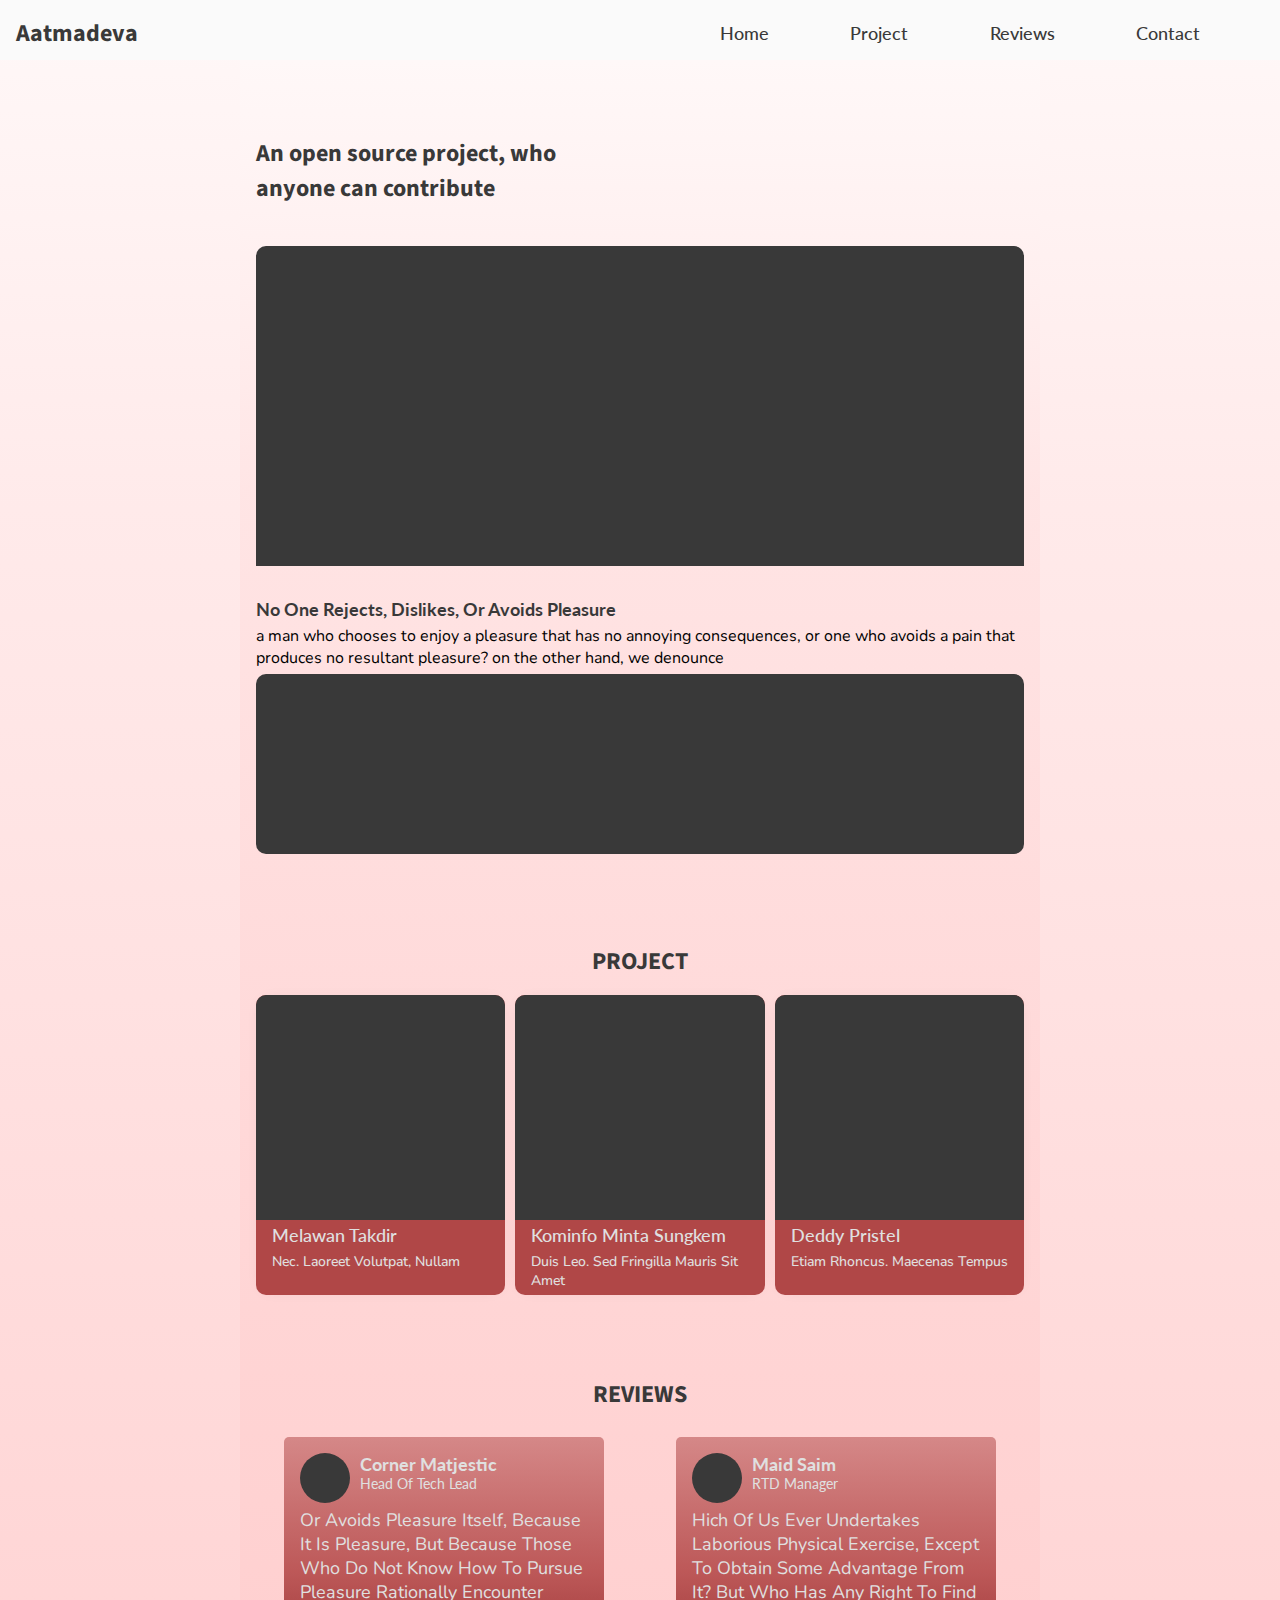
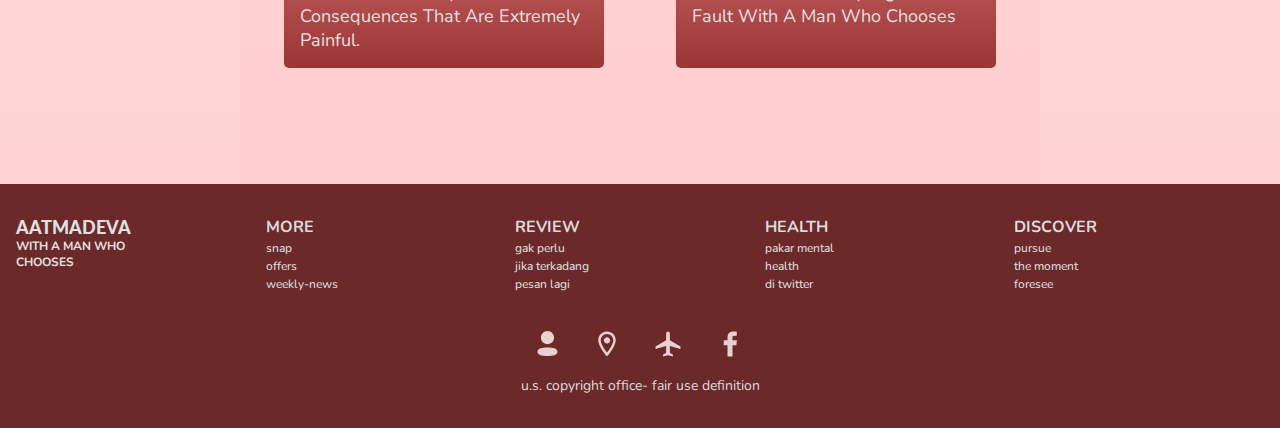
<file: Simple Page/index.html>
<!DOCTYPE html>
<html lang="en">
<head>
    <meta charset="UTF-8">
    <meta http-equiv="X-UA-Compatible" content="IE=edge">
    <meta name="viewport" content="width=device-width, initial-scale=1.0">
    <title>Simple Page</title>

    <!-- CSS -->
    <link rel="stylesheet" href="./resources/scss/header.css">
    <link rel="stylesheet" href="./resources/scss/main.css">
    <link rel="stylesheet" href="./resources/scss/footer.css">
    <link rel="stylesheet" href="./resources/scss/sidebar.css">

    <!-- Googe Fonts -->
    <link rel="preconnect" href="https://fonts.googleapis.com">
    <link rel="preconnect" href="https://fonts.gstatic.com" crossorigin>
    <link href="https://fonts.googleapis.com/css2?family=Lato:wght@400;700;900&family=Nunito:wght@300;400;500;600;700&family=Source+Sans+Pro:wght@400;600;700;900&display=swap" rel="stylesheet"> 
</head>
<body>
    <!-- Header -->
    <header class="header-grid">
        <h1 class="header-logo">aatmadeva</h1>
        <img src="./resources/icon/hamburger-icon.png" alt="header-hamburger-icon" class="header-hamburger-icon" id="hamburger-button">

        <!-- link list -->
        <ul class="header-link-list">
            <li><a href="#home">home</a></li>
            <li><a href="#ip">Project</a></li>
            <li><a href="#review">Reviews</a></li>
            <li><a href="#contact">Contact</a></li>
        </ul>

        <!-- sidebar -->
        <div class="sidebar">
            <li id="close-button"><img src="./resources/icon/Clear.svg" alt=""></li>
            <li><a href="#home">home</a></li>
            <li><a href="#project">Project</a></li>
            <li><a href="#review">Reviews</a></li>
            <li><a href="#contact">Contact</a></li>
        </div>
    </header>

    <!-- Main -->
    <main class="main-grid">
        <!-- content 1 -->
        <section class="main-content-1">
            <h1 class="main-heading" id="home">An open source project, who anyone can contribute</h1>
            <div class="content-1-img"></div>
        </section>

        <!-- article 1 -->
        <article class="article-1-grid">
            <h1 class="article-1-heading">No one rejects, dislikes, or avoids pleasure</h1>
            <h3 class="article-1-summary">a man who chooses to enjoy a pleasure that has no annoying consequences, or one who avoids a pain that produces no resultant pleasure? On the other hand, we denounce</h3>
            <div class="article-1-img"></div>
        </article>

        <!-- content 2 -->
        <section class="main-content-2">
            <h1 class="content-heading" id="ip">project</h1>

            <section class="content-2-cards">
                <!-- card 1 -->
                <article class="content-2-card">
                    <div class="card-img card-img-1"></div>
                    <h1 class="card-heading">Melawan Takdir</h1>
                    <h3 class="card-description">nec. Laoreet volutpat, nullam</h3>
                </article>

                <!-- card 2 -->
                <article class="content-2-card">
                    <div class="card-img card-img-2"></div>
                    <h1 class="card-heading">Kominfo minta sungkem</h1>
                    <h3 class="card-description">Duis leo. Sed fringilla mauris sit amet</h3>
                </article>
                <!-- card 3 -->
                <article class="content-2-card">
                    <div class="card-img card-img-3"></div>
                    <h1 class="card-heading">Deddy pristel</h1>
                    <h3 class="card-description">Etiam rhoncus. Maecenas tempus</h3>
                </article>
                               
            </section>
        </section>

        <!-- content 3 -->
        <section class="main-content-3" id="review">
            <h1 class="content-heading">reviews</h1>

            <section class="reviews-grid">
                <!-- review card 1 -->
                <article class="review-card">
                    <div class="profile-cards profile-card-1"></div>

                    <div class="name-title">
                        <h2 class="name-profile">Corner Matjestic</h2>
                        <h4 class="title-profile">Head of Tech Lead</h4>
                    </div>

                    <p class="profile-comment">or avoids pleasure itself, because it is pleasure, but because those who do not know how to pursue pleasure rationally encounter consequences that are extremely painful. </p>
                </article>

                <!-- review card 2 -->
                <article class="review-card">
                    <div class="profile-cards profile-card-2"></div>

                    <div class="name-title">
                        <h2 class="name-profile">Maid Saim</h2>
                        <h4 class="title-profile">RTD Manager</h4>
                    </div>

                    <p class="profile-comment">hich of us ever undertakes laborious physical exercise, except to obtain some advantage from it? But who has any right to find fault with a man who chooses</p>
                </article>

            </section>
        </section>

        <!--  -->

    </main>

    <!-- Footer -->
    <footer class="footer-grid" id="contact">
        
        <!-- footer links -->
        <section class="links-grid">
            <!-- logo -->
            <div class="logo">
                <h1>aatmadeva</h1>
                <h3>with a man who chooses</h3>
            </div>

            <ul class="footer-link">
                <h4>More</h4>
                <li><a href="#">snap</a></li>
                <li><a href="#">offers</a></li>
                <li><a href="#">weekly-news</a></li>
            </ul>
            
            <ul class="footer-link">
                <h4>review</h4>
                <li><a href="#">gak perlu</a></li>
                <li><a href="#">jika terkadang</a></li>
                <li><a href="#">pesan lagi</a></li>
            </ul>

            <ul class="footer-link">
                <h4>health</h4>
                <li><a href="#">pakar mental</a></li>
                <li><a href="#">health</a></li>
                <li><a href="#">di twitter</a></li>
            </ul>

            <ul class="footer-link">
                <h4>discover</h4>
                <li><a href="#">pursue</a></li>
                <li><a href="#">the moment</a></li>
                <li><a href="#">foresee</a></li>
            </ul>
        </section>

        <!-- copyright -->
        <section class="copyright">
            <ul class="copyright-icons">
                <li><img src="./resources/icon/Profile.svg" alt=""></li>
                <li><img src="./resources/icon/Location on.svg" alt=""></li>
                <li><img src="./resources/icon/Airplanemode active.svg" alt=""></li>
                <li><img src="./resources/icon/Facebook F.svg" alt=""></li>
            </ul>

            <h5>U.S. COPYRIGHT OFFICE- FAIR USE DEFINITION</h5>
        </section>
    </footer>

    <script src="./script.js"></script>
</body>
</html>
</file>
<file: Simple Page/resources/scss/header.css>
:root {
  --xs-fs-m: 0.75rem;
  --s-fs-m: 0.875rem;
  --m-fs-m: 1rem;
  --l-fs-m: 1.125rem;
  --xl-fs-m: 1.5rem;
  --grey: #393939;
  --white: #E0E0E0;
  --pink: #DBDBDB;
}

* {
  padding: 0;
  margin: 0;
  box-sizing: border-box;
}

img {
  width: 100%;
}

body {
  overflow-x: hidden;
  width: 100vw;
  background: linear-gradient(180deg, #FFF8F8 0%, rgba(255, 227, 227, 0.75) 25%, #FFCECE 100%);
  display: grid;
  justify-items: center;
}

header {
  height: 60px;
  width: 100%;
  background: #FAFAFA;
  position: -webkit-sticky;
  position: sticky;
  top: 0;
}
header .header-logo {
  padding: 1rem;
  font-family: "Source Sans Pro";
  font-style: normal;
  font-weight: 700;
  font-size: var(--xl-fs-m);
  text-align: center;
  text-transform: capitalize;
  color: var(--grey);
  justify-self: start;
}
header img {
  max-width: 57px;
  max-height: 51px;
  justify-self: end;
}
header .header-link-list {
  height: 50px;
  padding: 0.5rem;
  visibility: hidden;
}
header .header-link-list li {
  list-style: none;
  text-decoration: none;
  color: var(--grey);
  font-family: "Nunito";
  font-size: 1rem;
}
header .header-link-list li a {
  font-family: "Lato";
  font-style: normal;
  font-weight: 500;
  font-size: 18px;
  text-decoration: none;
  text-transform: capitalize;
  color: var(--grey);
}

.header-grid {
  display: grid;
  align-items: center;
  grid-template-columns: repeat(2, 1fr);
}/*# sourceMappingURL=header.css.map */
</file>
<file: Simple Page/resources/scss/main.css>
:root {
  --xs-fs-m: 0.75rem;
  --s-fs-m: 0.875rem;
  --m-fs-m: 1rem;
  --l-fs-m: 1.125rem;
  --xl-fs-m: 1.5rem;
  --grey: #393939;
  --white: #E0E0E0;
  --pink: #DBDBDB;
}

* {
  padding: 0;
  margin: 0;
  box-sizing: border-box;
}

img {
  width: 100%;
}

body {
  overflow-x: hidden;
  width: 100vw;
  background: linear-gradient(180deg, #FFF8F8 0%, rgba(255, 227, 227, 0.75) 25%, #FFCECE 100%);
  display: grid;
  justify-items: center;
}

header {
  height: 60px;
  width: 100%;
  background: #FAFAFA;
  position: -webkit-sticky;
  position: sticky;
  top: 0;
}
header .header-logo {
  padding: 1rem;
  font-family: "Source Sans Pro";
  font-style: normal;
  font-weight: 700;
  font-size: var(--xl-fs-m);
  text-align: center;
  text-transform: capitalize;
  color: var(--grey);
  justify-self: start;
}
header img {
  max-width: 57px;
  max-height: 51px;
  justify-self: end;
}
header .header-link-list {
  height: 50px;
  padding: 0.5rem;
  visibility: hidden;
}
header .header-link-list li {
  list-style: none;
  text-decoration: none;
  color: var(--grey);
  font-family: "Nunito";
  font-size: 1rem;
}

.header-grid {
  display: grid;
  align-items: center;
  grid-template-columns: repeat(2, 1fr);
}

main {
  width: 100%;
  max-width: 100ch;
  padding-top: 60px;
  background: linear-gradient(180deg, #FFF8F8 0%, rgba(255, 227, 227, 0.75) 25%, #FFCECE 100%);
}
main .main-heading {
  max-width: 370px;
  font-family: "Source Sans Pro";
  font-style: normal;
  font-weight: 700;
  font-size: var(--xl-fs-m);
  color: var(--grey);
}
main .main-content-1 {
  padding: 1rem;
  display: flex;
  flex-direction: column;
  row-gap: 40px;
}
main .main-content-1 .content-1-img {
  height: 100vh;
  max-height: 320px;
  width: 100%;
  border-radius: 10px 10px 0 0;
  background: var(--grey) url(https://unsplash.com/photos/sBbm92cRIQo/download?ixid=MnwxMjA3fDB8MXxzZWFyY2h8Mjd8fGNvaW58ZW58MHx8fHwxNjYwMDA5Nzkz&force=true&w=640) center no-repeat;
  background-size: cover;
}
main .article-1-grid {
  padding: 1rem;
  padding-bottom: 1.5rem;
  width: 100%;
  display: flex;
  flex-direction: column;
  row-gap: 5px;
}
main .article-1-grid .article-1-heading {
  font-family: "Lato";
  font-style: normal;
  font-weight: 700;
  font-size: var(--l-fs-m);
  text-transform: capitalize;
  color: var(--grey);
}
main .article-1-grid .article-1-summary {
  font-family: "Nunito";
  font-style: normal;
  font-weight: 400;
  font-size: var(--m-fs-m);
  text-transform: lowercase;
}
main .article-1-grid .article-1-img {
  height: 100vh;
  max-height: 180px;
  width: 100%;
  border-radius: 10px;
  background: var(--grey) url(https://unsplash.com/photos/XJXWbfSo2f0/download?ixid=MnwxMjA3fDB8MXxhbGx8fHx8fHx8fHwxNjYwMDI0OTYz&force=true&w=640) center no-repeat;
}
main .main-content-2 {
  margin-top: 50px;
  padding: 1rem;
  display: flex;
  flex-direction: column;
  align-items: center;
  gap: 1rem;
}
main .main-content-2 .content-2-cards {
  width: 100%;
  display: grid;
  justify-items: center;
  gap: 10px;
  grid-template-columns: repeat(auto-fit, minmax(230px, 1fr));
  grid-auto-rows: 300px;
}
main .main-content-2 .content-2-cards .content-2-card {
  width: 100%;
  max-width: 280px;
  display: grid;
  grid-template-rows: 75% repeat(2, 1fr);
  background: #B04747;
  box-shadow: 0px 0px 15px -10px rgba(58, 58, 58, 0.25);
  border-radius: 10px;
  overflow: hidden;
}
main .main-content-2 .content-2-cards .content-2-card .card-heading {
  padding: 0.25rem 1rem;
  font-family: "Lato";
  font-style: normal;
  font-weight: 500;
  font-size: var(--l-fs-m);
  text-transform: capitalize;
  color: var(--white);
}
main .main-content-2 .content-2-cards .content-2-card .card-description {
  margin-top: -10px;
  padding: 0.25rem 1rem;
  font-family: "Nunito";
  font-style: normal;
  font-weight: 500;
  font-size: var(--s-fs-m);
  text-transform: capitalize;
  color: var(--white);
}
main .main-content-2 .content-2-cards .card-img {
  height: 100%;
  background-position: center;
  background-size: cover;
  background-repeat: no-repeat;
  background-color: var(--grey);
}
main .main-content-2 .content-2-cards .card-img-1 {
  background-image: url(https://unsplash.com/photos/Im7lZjxeLhg/download?ixid=MnwxMjA3fDB8MXxhbGx8fHx8fHx8fHwxNjYwMDMyNjc0&force=true&w=640);
}
main .main-content-2 .content-2-cards .card-img-2 {
  background-image: url(https://unsplash.com/photos/wqLGlhjr6Og/download?ixid=MnwxMjA3fDB8MXxhbGx8fHx8fHx8fHwxNjYwNjY1MzYx&force=true&w=640);
}
main .main-content-2 .content-2-cards .card-img-3 {
  background-image: url(https://unsplash.com/photos/NmN_C6VIqus/download?ixid=MnwxMjA3fDB8MXx0b3BpY3x8NnNNVmpUTFNrZVF8fHx8fDJ8fDE2NjA2NjM4OTY&force=true&w=640);
}
main .content-heading {
  font-family: "Source Sans Pro";
  font-style: normal;
  font-weight: 700;
  font-size: var(--xl-fs-m);
  text-transform: uppercase;
  color: var(--grey);
}
main .main-content-3 {
  margin-top: 50px;
  margin-bottom: 100px;
  display: flex;
  flex-direction: column;
  align-items: center;
  padding: 16px;
  gap: 25px;
}
main .reviews-grid {
  width: 100%;
  display: grid;
  grid-template-columns: repeat(auto-fit, minmax(320px, 1fr));
  justify-items: center;
  gap: 1rem;
}
main .reviews-grid .review-card {
  width: 100%;
  max-width: 320px;
  padding: 1rem;
  background: linear-gradient(180deg, rgba(194, 102, 102, 0.69) 0%, rgba(176, 65, 65, 0.84) 58.33%, #9B3535 100%);
  border-radius: 5px;
  display: grid;
  grid-template-areas: "profile name-title" "profile-comment profile-comment";
  grid-template-rows: 55px;
  grid-template-columns: 60px;
}
main .reviews-grid .review-card .profile-cards {
  grid-area: profile;
  height: 50px;
  width: 50px;
  border-radius: 50px;
  background-color: var(--grey);
  background-repeat: no-repeat;
  background-size: cover;
  background-position: center;
}
main .reviews-grid .review-card .name-title {
  grid-area: name-title;
  display: flex;
  flex-direction: column;
}
main .reviews-grid .review-card .name-title .name-profile {
  font-family: "Lato";
  font-style: normal;
  font-weight: 700;
  font-size: var(--l-fs-m);
  text-transform: capitalize;
  color: var(--white);
}
main .reviews-grid .review-card .name-title .title-profile {
  font-family: "Lato";
  font-style: normal;
  font-weight: 400;
  font-size: var(--s-fs-m);
  text-transform: capitalize;
  color: var(--white);
}
main .reviews-grid .review-card .profile-comment {
  font-family: "Nunito";
  font-style: normal;
  font-weight: 400;
  font-size: var(--l-fs-m);
  text-transform: capitalize;
  color: var(--white);
  grid-area: profile-comment;
}
main .reviews-grid .review-card .profile-card-1 {
  background-image: url(https://unsplash.com/photos/RiDxDgHg7pw/download?ixid=MnwxMjA3fDB8MXxzZWFyY2h8MTJ8fHBvdHJhaXR8ZW58MHx8fHwxNjYwNjI2NDkz&force=true&w=640);
}
main .reviews-grid .review-card .profile-card-2 {
  background-image: url(https://unsplash.com/photos/cNl1iXCM-Rk/download?ixid=MnwxMjA3fDB8MXxhbGx8fHx8fHx8fHwxNjYwNjY4Nzg4&force=true&w=640);
}

@media (min-width: 720px) {
  header .header-hamburger-icon {
    display: none;
  }
  header .header-link-list {
    display: flex;
    flex-direction: row;
    justify-content: space-evenly;
    align-items: center;
    gap: 10px;
    visibility: visible;
  }
}/*# sourceMappingURL=main.css.map */
</file>
<file: Simple Page/resources/scss/footer.css>
@import url(./header.scss);
.footer-grid {
  width: 100%;
  padding: 2rem 1rem;
  background: #6C2929;
  color: var(--pink);
  display: flex;
  flex-direction: column;
  align-items: center;
  row-gap: 1.5rem;
}
.footer-grid .logo h1 {
  font-family: "Lato";
  font-style: normal;
  font-weight: 900;
  font-size: var(--l-fs-m);
  text-transform: uppercase;
  color: var(--white);
}
.footer-grid .logo h3 {
  width: 16ch;
  font-family: "Nunito";
  font-style: normal;
  font-weight: 700;
  font-size: var(--xs-fs-m);
  text-transform: uppercase;
  color: var(--white);
}
.footer-grid .copyright {
  height: 80px;
  width: 100%;
  max-width: 300px;
}
.footer-grid .copyright .copyright-icons {
  padding: 0.8rem;
  display: flex;
  justify-content: space-evenly;
  align-items: center;
}
.footer-grid .copyright .copyright-icons li {
  list-style: none;
  text-decoration: none;
}
.footer-grid .copyright .copyright-icons li img {
  height: 30px;
  aspect-ratio: 1/1;
}
.footer-grid .copyright .copyright-icons li:first-child img {
  height: 25px;
  aspect-ratio: 1/1;
}
.footer-grid .copyright h5 {
  font-family: "Nunito";
  font-style: normal;
  font-weight: 400;
  font-size: var(--s-fs-m);
  text-align: center;
  text-transform: lowercase;
  color: var(--pink);
}

.footer-grid .links-grid {
  width: 100%;
  display: grid;
  grid-template-columns: repeat(auto-fit, minmax(150px, 1fr));
  color: var(--pink);
  row-gap: 1rem;
}
.footer-grid .footer-link li {
  list-style: none;
  text-decoration: none;
}
.footer-grid .footer-link h4 {
  font-family: "Nunito";
  font-style: normal;
  font-weight: 700;
  font-size: var(-s-fs-m);
  text-transform: uppercase;
}
.footer-grid .footer-link a {
  font-family: "Nunito";
  font-style: normal;
  font-weight: 500;
  font-size: var(--xs-fs-m);
  text-transform: lowercase;
  text-decoration: none;
  color: var(--pink);
}
.footer-grid .footer-link li:hover a {
  -webkit-text-decoration-color: var(--pink);
          text-decoration-color: var(--pink);
  -webkit-text-decoration-style: solid;
          text-decoration-style: solid;
  text-decoration-thickness: 3px;
  -webkit-text-decoration-line: underline;
          text-decoration-line: underline;
}/*# sourceMappingURL=footer.css.map */
</file>
<file: Simple Page/resources/scss/sidebar.css>
.sidebar {
  display: none;
  transition-property: all;
  transition-duration: 1s;
  transition-timing-function: ease-in;
  position: absolute;
  top: 0;
  right: 0;
}
.sidebar li a {
  font-family: "Lato";
  font-style: normal;
  font-weight: 500;
  font-size: 18px;
  text-decoration: none;
  text-transform: capitalize;
  color: var(--grey);
}

.sidebar-on {
  height: 100vh;
  width: 50%;
  padding: 1rem;
  background: linear-gradient(to bottom, #fff4f4, #f5c8c8);
  display: flex;
  flex-direction: column;
  justify-content: space-evenly;
  align-items: center;
  list-style: none;
}
.sidebar-on img {
  height: 50px;
  aspect-ratio: 1/1;
}
.sidebar-on li:nth-child(1) {
  position: absolute;
  top: 0;
  right: 0;
  z-index: 3;
}

.header-hamburger-button-on {
  display: none;
}/*# sourceMappingURL=sidebar.css.map */
</file>
